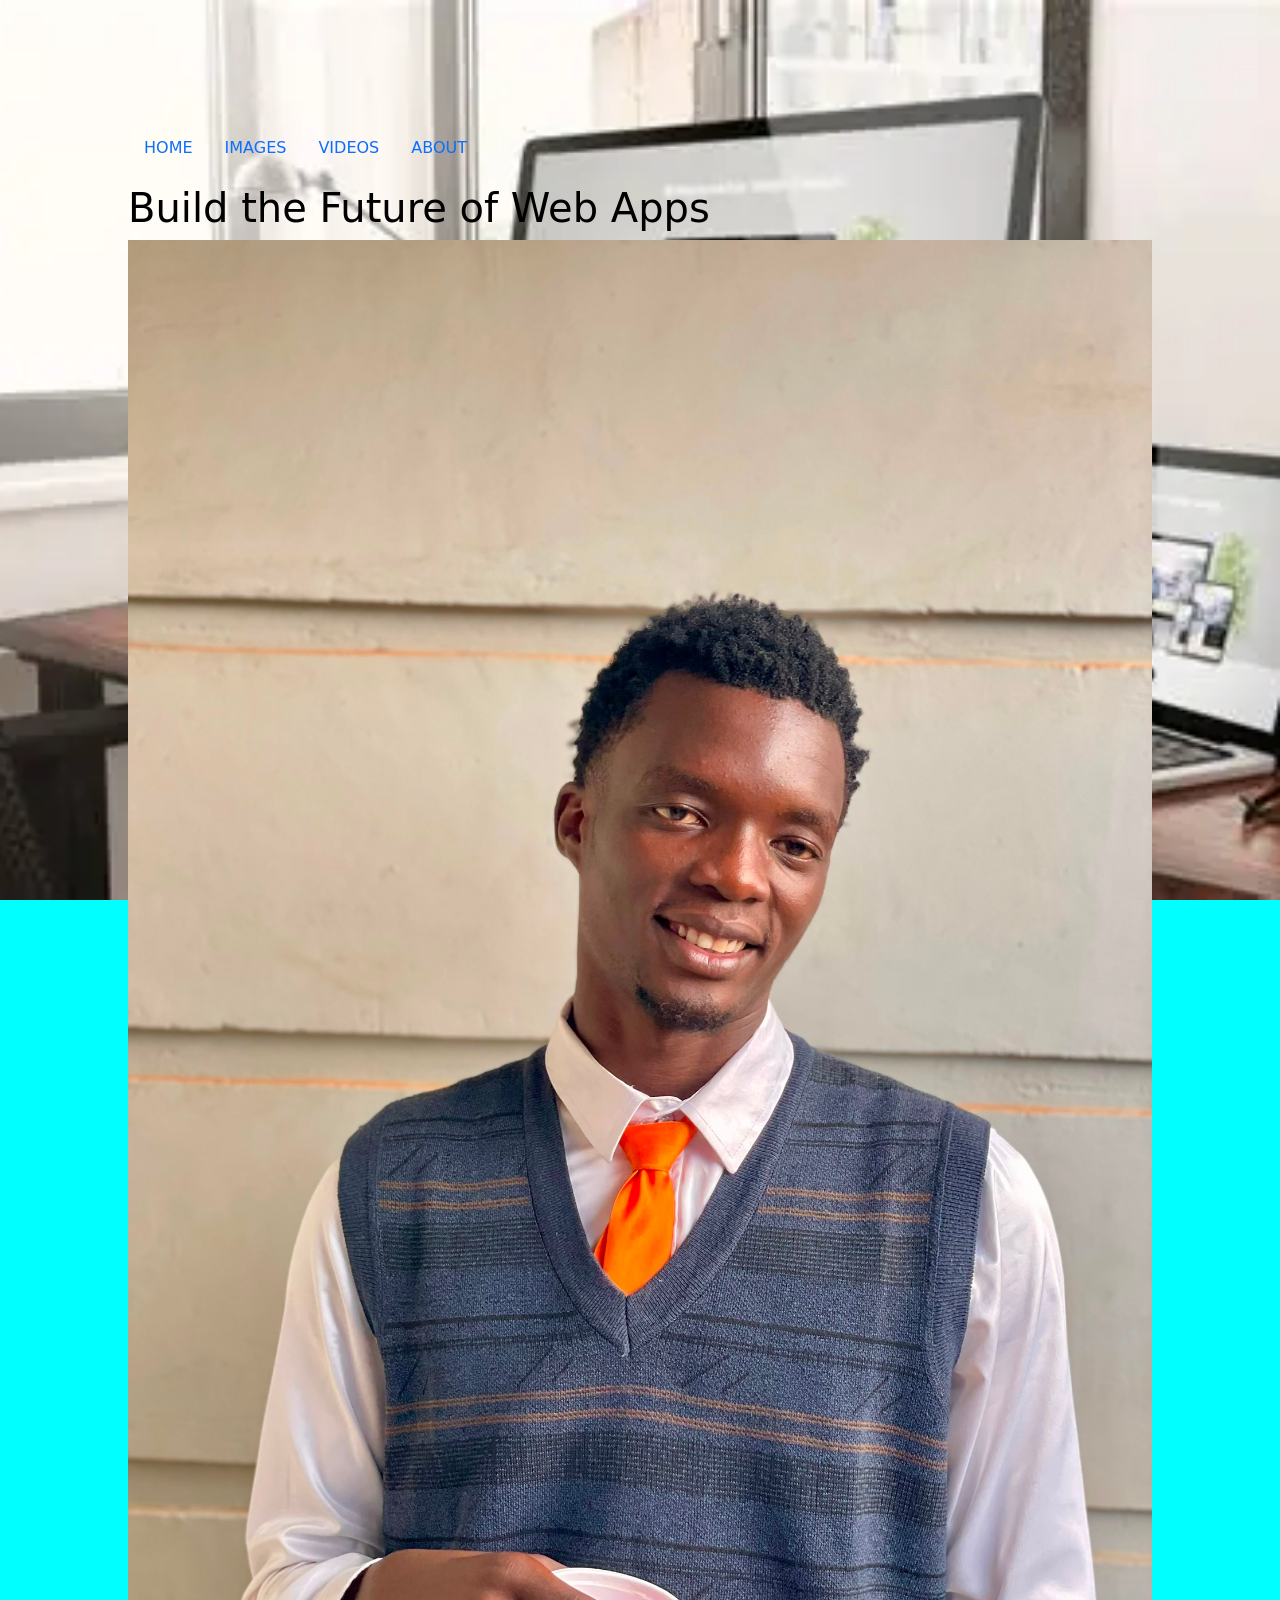
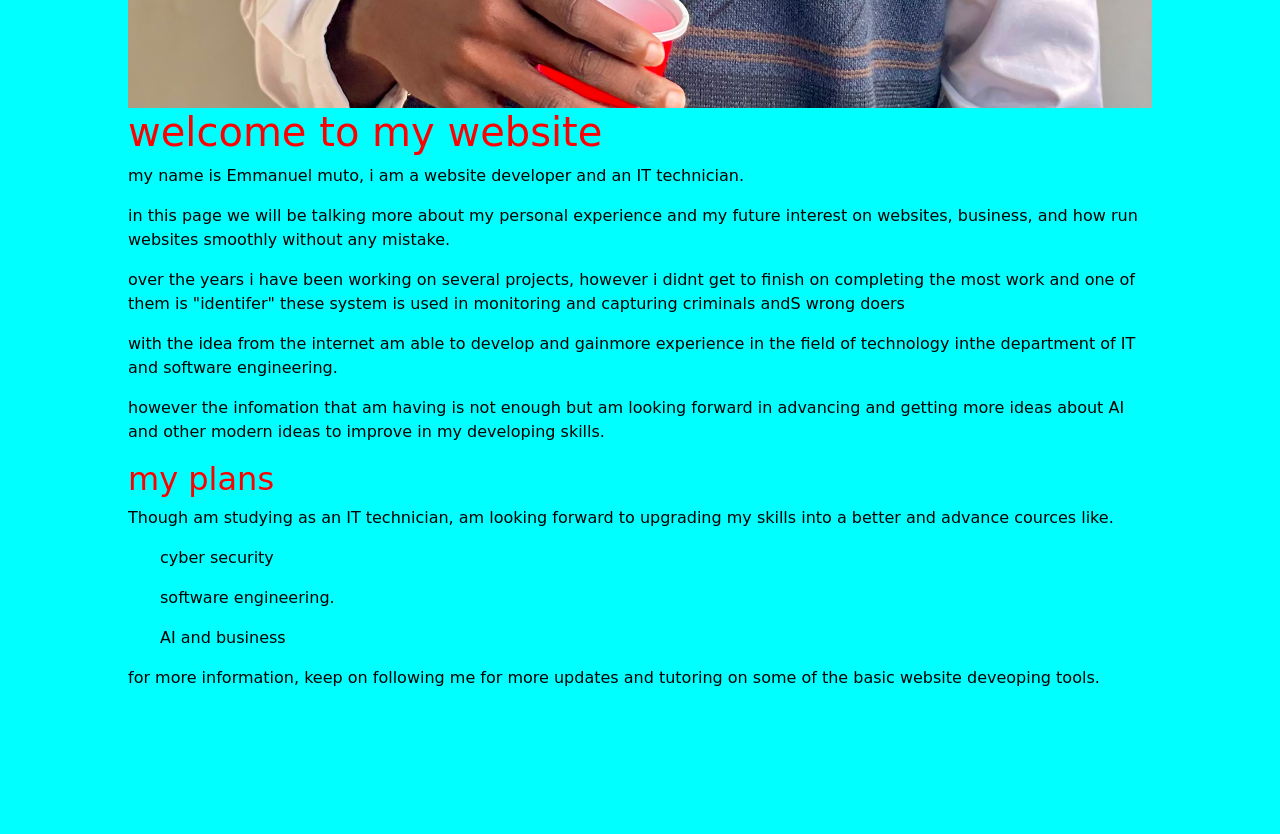
<file: index.html>
<!DOCTYPE html>
<html lang="en">
<head>
  
    <meta charset="UTF-8">
    <meta name="viewport" content="width=device-width, initial-scale=1.0">
    <title>Hello world!</title>
    <link href="https://cdn.jsdelivr.net/npm/bootstrap@5.3.8/dist/css/bootstrap.min.css" rel="stylesheet" integrity="sha384-sRIl4kxILFvY47J16cr9ZwB07vP4J8+LH7qKQnuqkuIAvNWLzeN8tE5YBujZqJLB" crossorigin="anonymous">
   <link rel="stylesheet" href="styles.css">

    <ul class="nav">
        <li class="nav-item">
          <a class="nav-link active" aria-current="page" href="index.html">HOME</a>
        </li>
        <li class="nav-item">
          <a class="nav-link" href="images.html">IMAGES</a>
        </li>
        <li class="nav-item">
          <a class="nav-link" href="videos.html">VIDEOS</a>
        </li>
        <li class="nav-item">
          <a class="nav-link" href="about.html">ABOUT</a>
          <a class="nav-link disabled" aria-disabled="true"></a>
        </li>
      </ul>

    <link rel="stylesheet" href="styles.css">
</head>


<h1 class="heading-gradient" color="heading-gradient">Build the Future of Web Apps</h1>
<body style="padding: 10%;">

    <img src="IMG-20260606-WA0051.jpg" class="img-fluid" alt="...">

    <h1 style="color:red;">welcome to my website</h1>

    <p>my name is Emmanuel muto, i am a website developer and an IT technician.
        <p>in this page we will be talking more about my personal experience and my future interest on websites, business, and how run websites smoothly without any mistake.</p>
<p>over the years i have been working on several projects, however i didnt get to finish on completing the most work and one of them is "identifer" these system is used in monitoring and capturing criminals andS wrong doers </p>
<p>with the idea from the internet am able to develop and gainmore experience in the field of technology inthe department of IT and software engineering.</p>
<p>however the infomation that am having is not enough but am looking forward in advancing and getting more ideas about AI and other modern ideas to improve in my developing skills. </p>

   <h2 style="color: red;">my plans</h2>
   <p>Though am studying as an IT technician, am looking forward to upgrading my skills into a better and advance cources like.</p>
   <ul>cyber security</ul>
   <ul>software engineering.</ul>
   <ul>AI and business </ul>
   <p>for more information, keep on following me for more updates and tutoring on some of the basic website deveoping tools. </p>
   
    <script src="https://cdn.jsdelivr.net/npm/bootstrap@5.3.8/dist/js/bootstrap.bundle.min.js" integrity="sha384-FKyoEForCGlyvwx9Hj09JcYn3nv7wiPVlz7YYwJrWVcXK/BmnVDxM+D2scQbITxI" crossorigin="anonymous"></script>
</body>
</html>
</file>
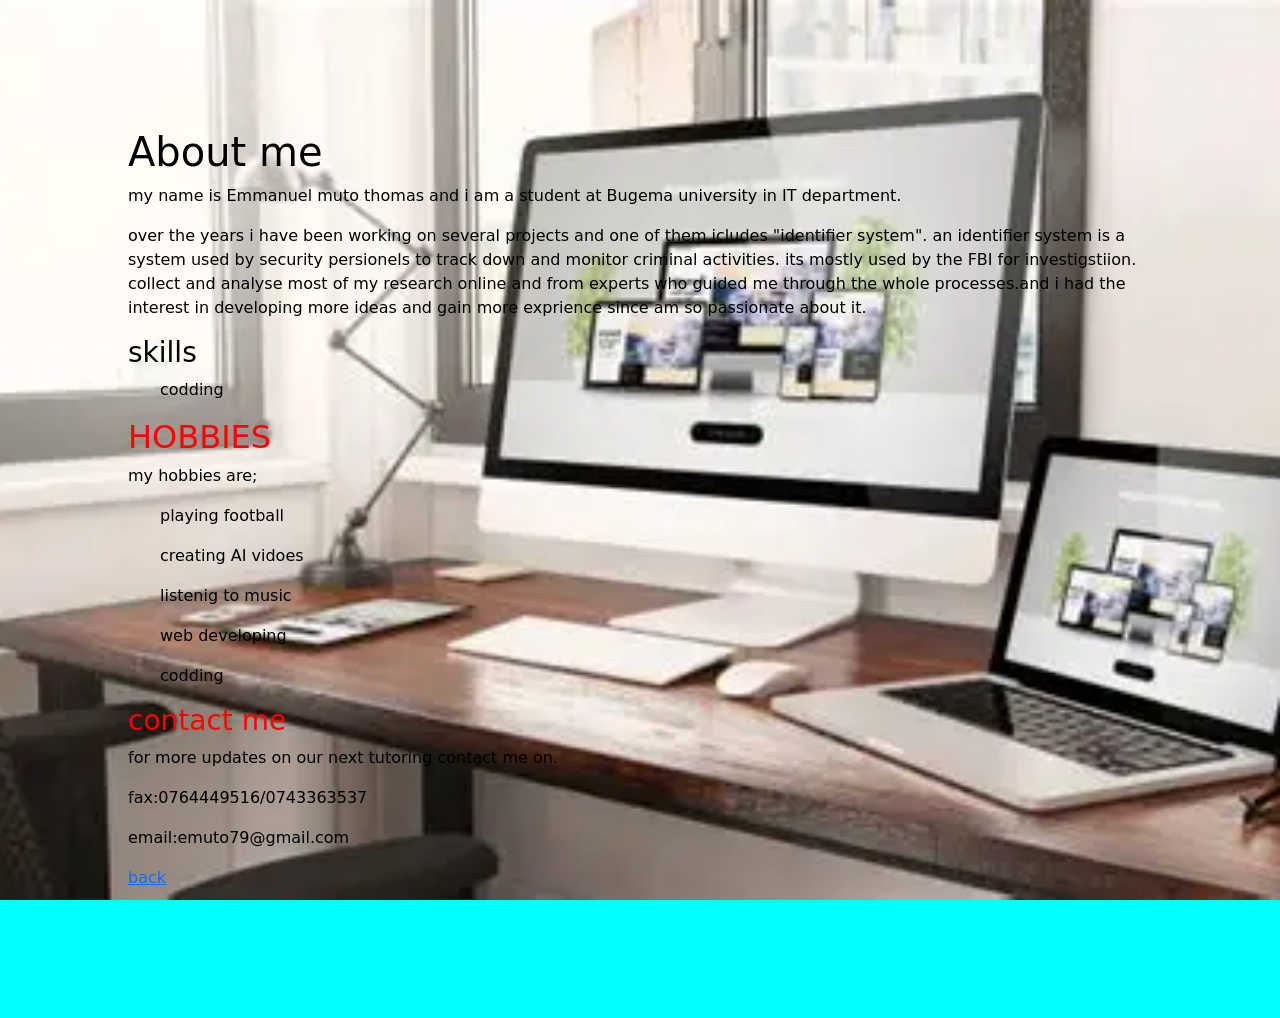
<file: about.html>
<!DOCTYPE html>
<html lang="en">
<head>
    <meta charset="UTF-8">
    <meta name="viewport" content="width=device-width, initial-scale=1.0">
    <title>About me</title>
    <link href="https://cdn.jsdelivr.net/npm/bootstrap@5.3.8/dist/css/bootstrap.min.css" rel="stylesheet" integrity="sha384-sRIl4kxILFvY47J16cr9ZwB07vP4J8+LH7qKQnuqkuIAvNWLzeN8tE5YBujZqJLB" crossorigin="anonymous">
    <link rel="stylesheet" href="styles.css">
</head>
<body>
    <h1>About me</h1>

    <p>my name is Emmanuel muto thomas and i am a student at Bugema university in IT department.</p>
    <p>over the years i have been working on several projects and one of them icludes "identifier system". an identifier system is  a system used by security persionels to track down and monitor criminal activities. its mostly used by the FBI for investigstiion. collect and analyse most of my research online and from experts who guided me through the whole processes.and i had the interest in developing more ideas and gain more exprience since am so passionate about it. </p>

    <h3>skills</h3>
    <ol>codding</ol>
    



    <h2 style="color: red;">HOBBIES</h2>
<p>my hobbies are;</p>
<ul>playing football</ul>
<ul>creating AI vidoes</ul>
<ul>listenig to music</ul>
<ul>web developing</ul>
<ul>codding</ul>

<h3 style="color: red;">contact me </h3>
<p>for more updates on our next tutoring contact me on.</p>
<p>fax:0764449516/0743363537</p>
<p>email:emuto79@gmail.com</p>
    

<a href="index.html">back</a>
    <script src="https://cdn.jsdelivr.net/npm/bootstrap@5.3.8/dist/js/bootstrap.bundle.min.js" integrity="sha384-FKyoEForCGlyvwx9Hj09JcYn3nv7wiPVlz7YYwJrWVcXK/BmnVDxM+D2scQbITxI" crossorigin="anonymous"></script>
</body>
</html>
</file>
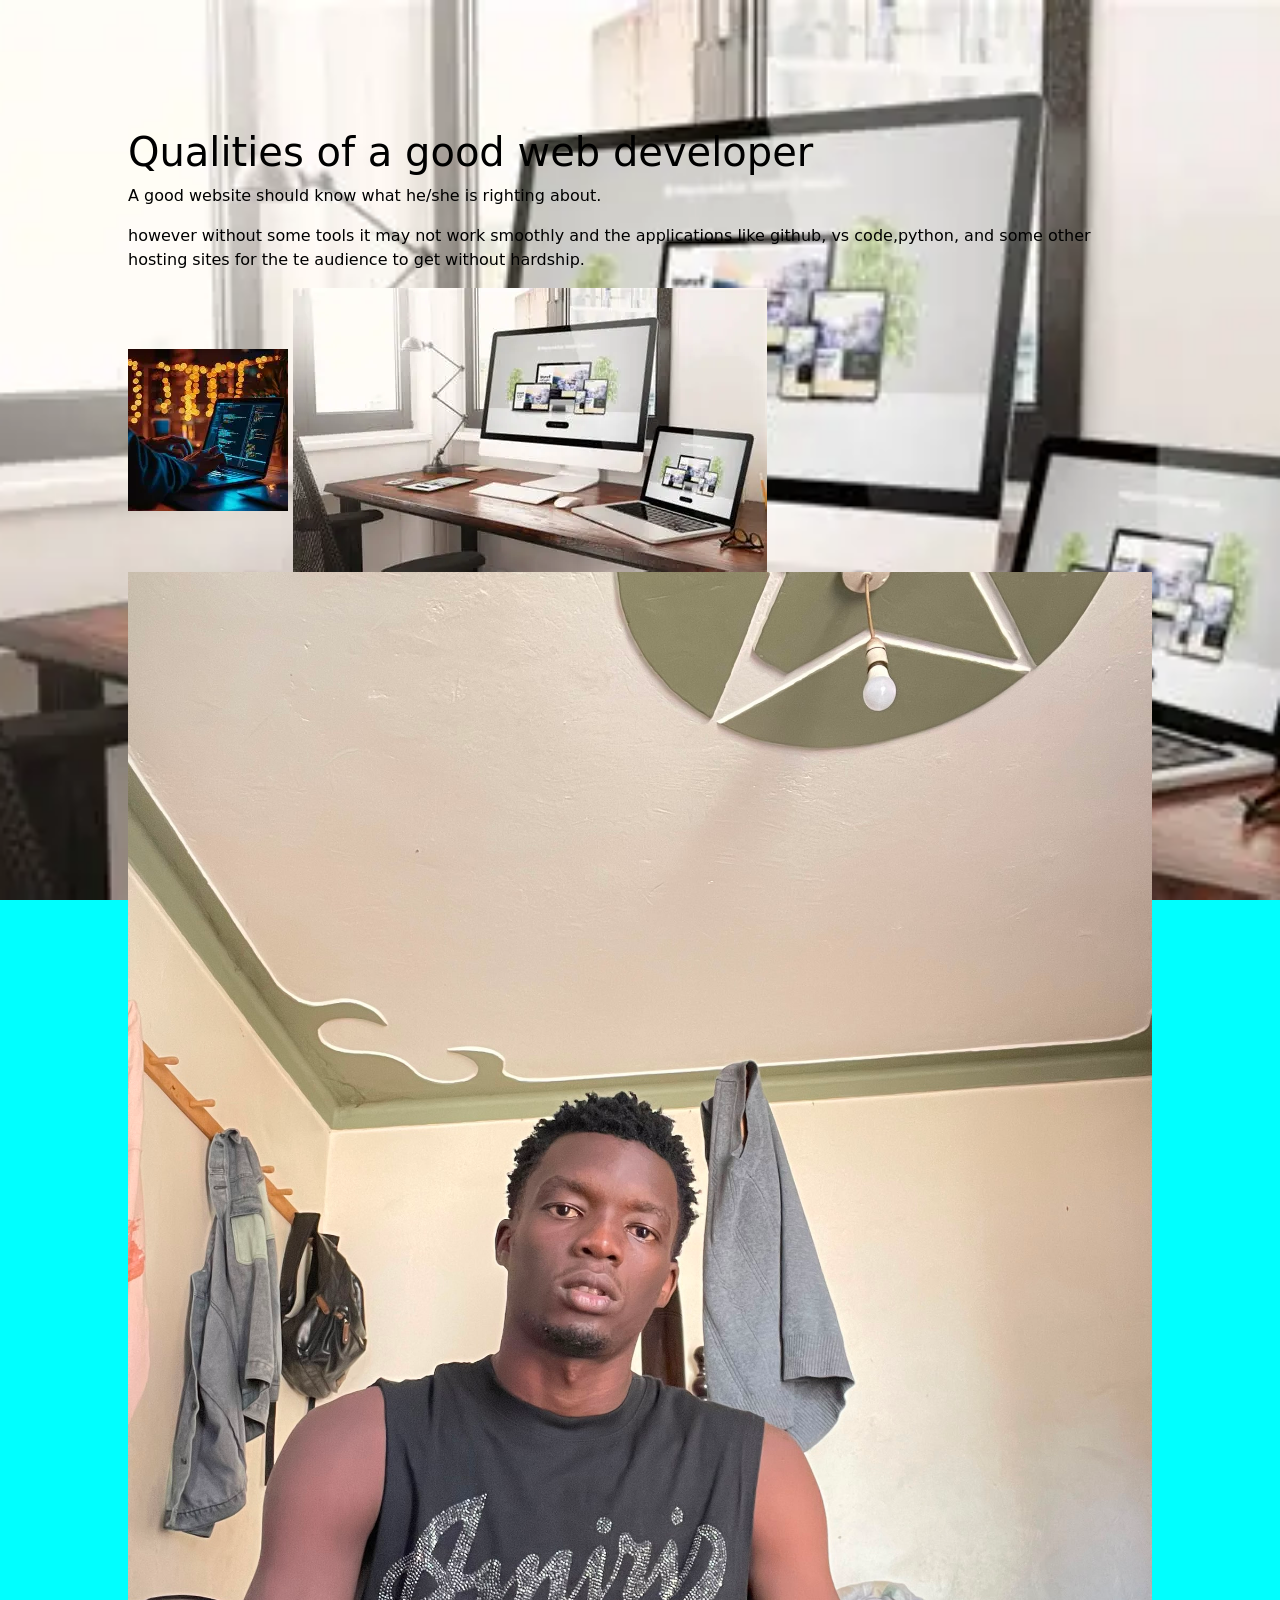
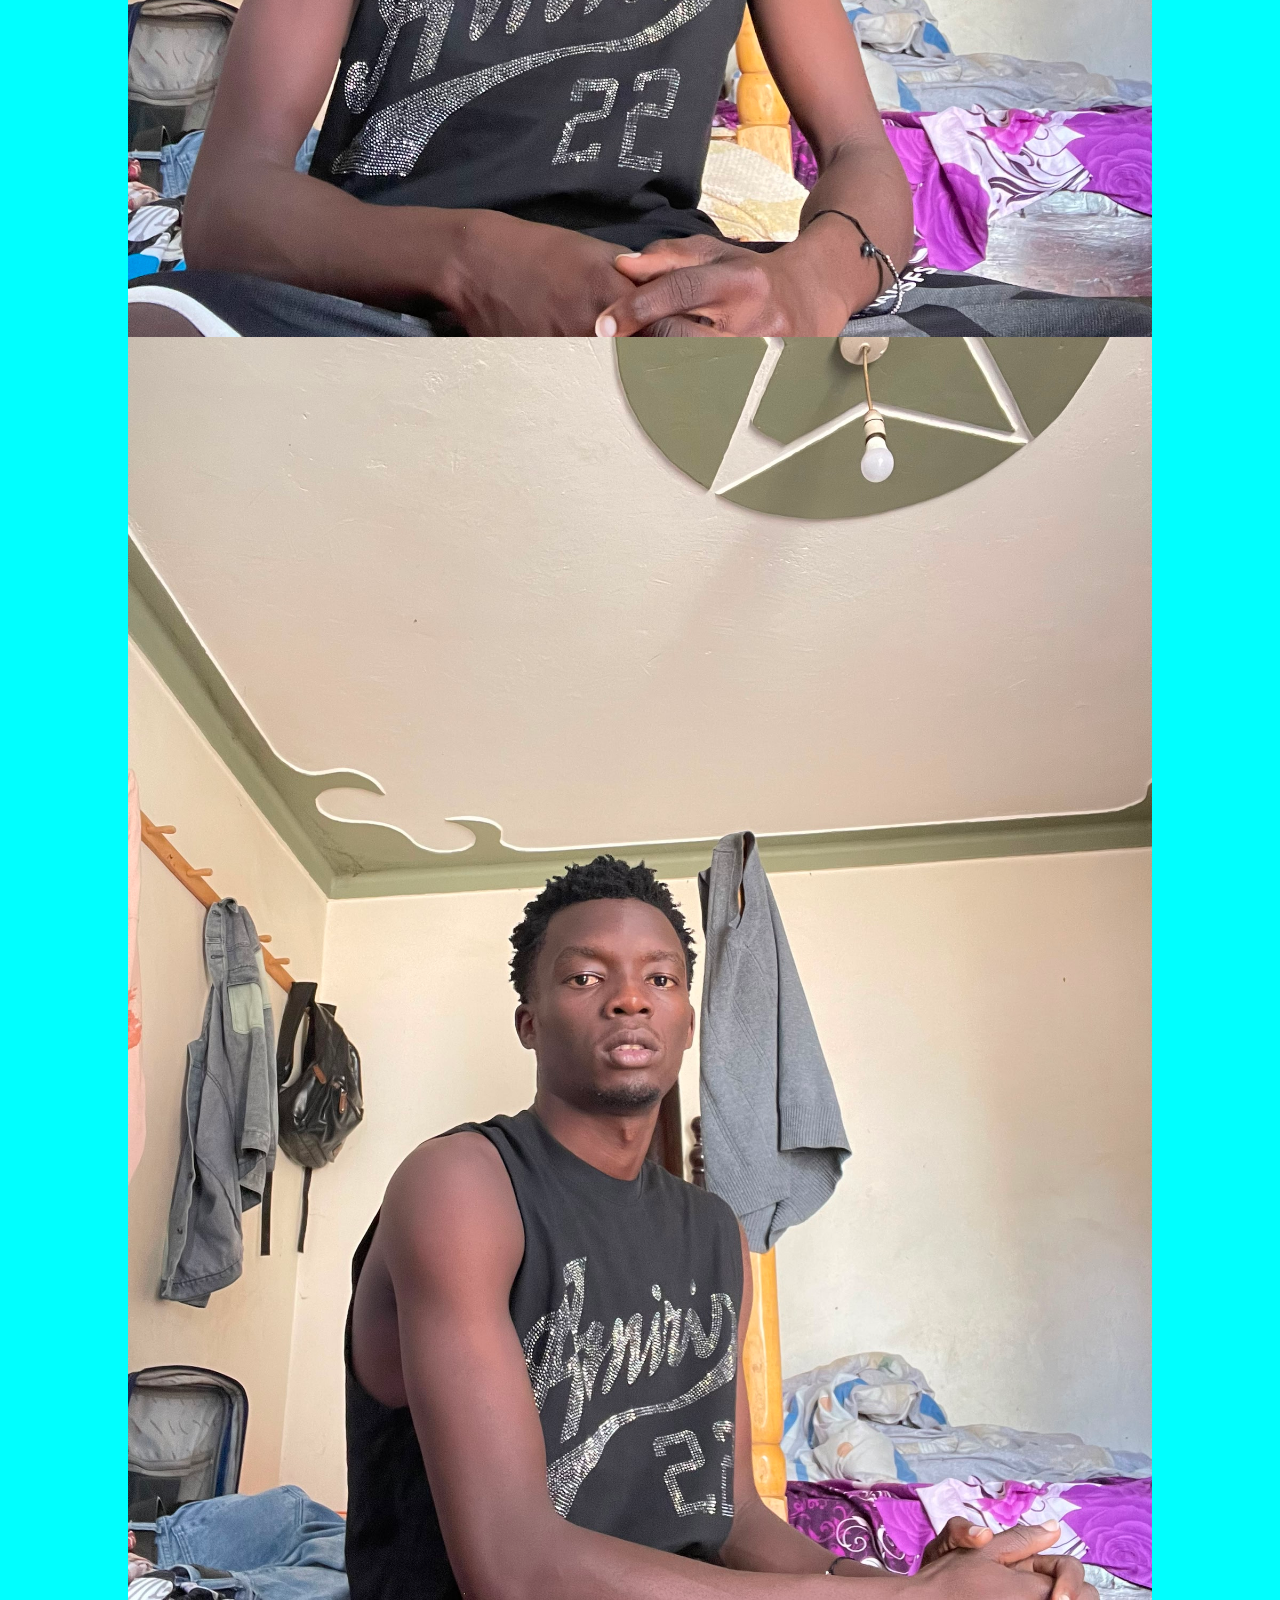
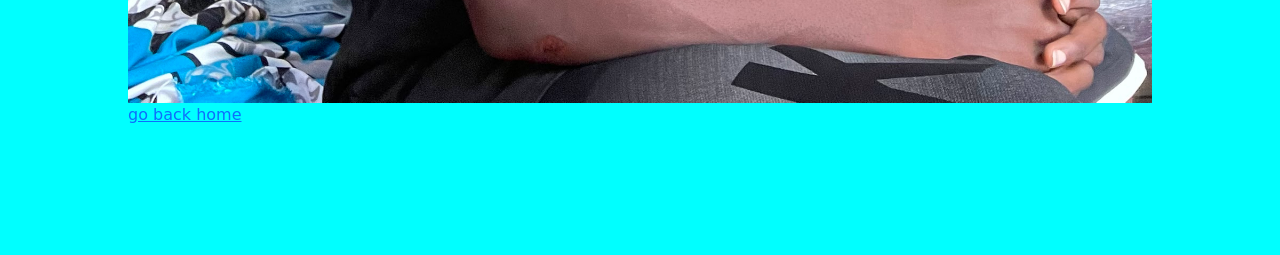
<file: images.html>
<!DOCTYPE html>
<html lang="en">
<head>
    <meta charset="UTF-8">
    <meta name="viewport" content="width=device-width, initial-scale=1.0">
    <title>image page </title>
    <link href="https://cdn.jsdelivr.net/npm/bootstrap@5.3.8/dist/css/bootstrap.min.css" rel="stylesheet" integrity="sha384-sRIl4kxILFvY47J16cr9ZwB07vP4J8+LH7qKQnuqkuIAvNWLzeN8tE5YBujZqJLB" crossorigin="anonymous">
    <link rel="stylesheet" href="styles.css">
    </head>
<body>
    <h1>Qualities of a good web developer</h1>

    <p>A good website should know what  he/she is righting about.</p>
    <p>however without some tools it may not work smoothly and the applications like github, vs code,python, and some other hosting sites for the te audience to get without hardship. </p>

    <img src="xxx.webp" class="img-fluid" alt="...">
    <img src="OIP.webp" alt="">
    <img src="IMG-20260608-WA0054.jpg" class="img-fluid" alt="">
    <img src="IMG-20260608-WA0052.jpg" class="img-fluid" alt="...">



    <a href="index.html">go back home</a>


    
    <script src="https://cdn.jsdelivr.net/npm/bootstrap@5.3.8/dist/js/bootstrap.bundle.min.js" integrity="sha384-FKyoEForCGlyvwx9Hj09JcYn3nv7wiPVlz7YYwJrWVcXK/BmnVDxM+D2scQbITxI" crossorigin="anonymous"></script>

</body>
</html>
</file>
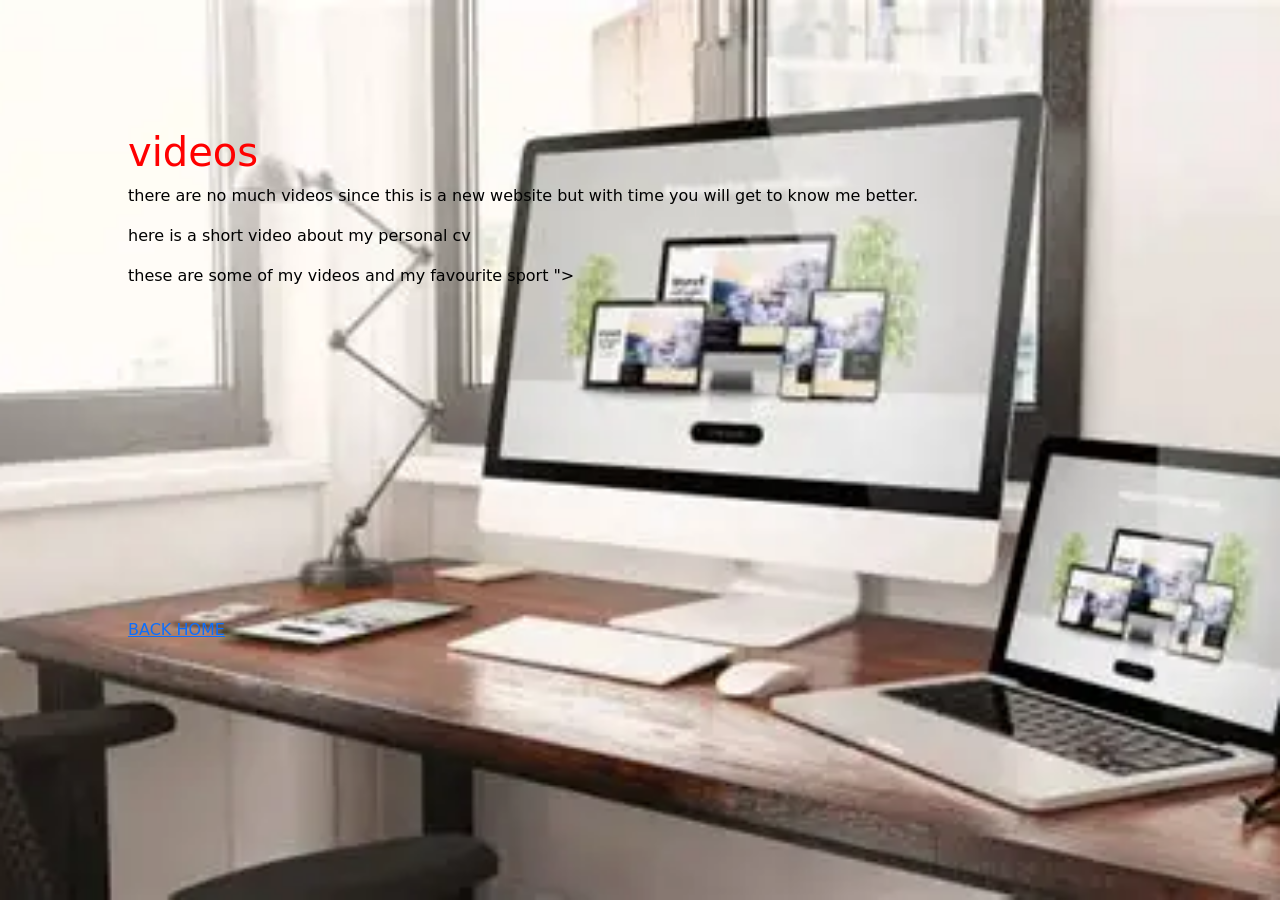
<file: videos.html>
<!DOCTYPE html>
<html lang="en">
<head>
    <meta charset="UTF-8">
    <meta name="viewport" content="width=device-width, initial-scale=1.0">
    <title>vidoes</title>
    <link href="https://cdn.jsdelivr.net/npm/bootstrap@5.3.8/dist/css/bootstrap.min.css" rel="stylesheet" integrity="sha384-sRIl4kxILFvY47J16cr9ZwB07vP4J8+LH7qKQnuqkuIAvNWLzeN8tE5YBujZqJLB" crossorigin="anonymous">
    <link rel="stylesheet" href="styles.css">
</head>
<body>
    <h1 style="color: red;">videos</h1>
    <p>there are no much videos since this is a new website but with time you will get to know me better.</p>
    <p>here is a short video about my personal cv</p>
    <p>these are some of my videos and my favourite sport "></p>


   <!-- Aspect ratio 10:3 -->
<div class="embed-responsive embed-responsive">
  <iframe src="https://www.youtube.com/embed/QClbX_XFJHM?si=7P9RFy215hM_gNFz" title="YouTube video player" frameborder="0" allow="accelerometer; autoplay; clipboard-write; encrypted-media; gyroscope; picture-in-picture; web-share" referrerpolicy="strict-origin-when-cross-origin" allowfullscreen title="Embedded embed-responsive-item" allowfullscreen></iframe>
</div>

 <!-- Aspect ratio 10:3 -->
<div class="embed-responsive embed-responsive">
  <iframe src="https://www.youtube.com/embed/ZB3tkkT0XUs?si=5J1bhiVJDc0v9P-i" title="YouTube video player" frameborder="0" allow="accelerometer; autoplay; clipboard-write; encrypted-media; gyroscope; picture-in-picture; web-share" referrerpolicy="strict-origin-when-cross-origin" title="YouTube video player" frameborder="0" allow="accelerometer; autoplay; clipboard-write; encrypted-media; gyroscope; picture-in-picture; web-share" referrerpolicy="strict-origin-when-cross-origin" allowfullscreen title="Embedded embed-responsive-item" allowfullscreen></iframe>
</div>

<a href="index.html">BACK HOME</a>

    <script src="https://cdn.jsdelivr.net/npm/bootstrap@5.3.8/dist/js/bootstrap.bundle.min.js" integrity="sha384-FKyoEForCGlyvwx9Hj09JcYn3nv7wiPVlz7YYwJrWVcXK/BmnVDxM+D2scQbITxI" crossorigin="anonymous"></script>
</body>
</html>
</file>
<file: styles.css>
body{
    color:black;
    padding: 10%;
    margin: auto;
    background-color: aqua;
  /* Specify the image path */
  background-image: url("OIP.webp");

  /* Prevent the image from repeating/tiling */
  background-repeat: no-repeat;

  /* Scale the image to cover the entire container/viewport */
  background-size: cover;

  /* Center the image */
  background-position: center;

  /* Keep the background fixed during scroll (optional) */
  background-attachment: fixed;
}
.container {
  width: 300%;
  max-width: 350px; /* Adjust maximum width as needed */
  aspect-ratio: 16 / 9; /* Keeps the video proportional on all screen sizes */
  margin: auto;
}
</file>
